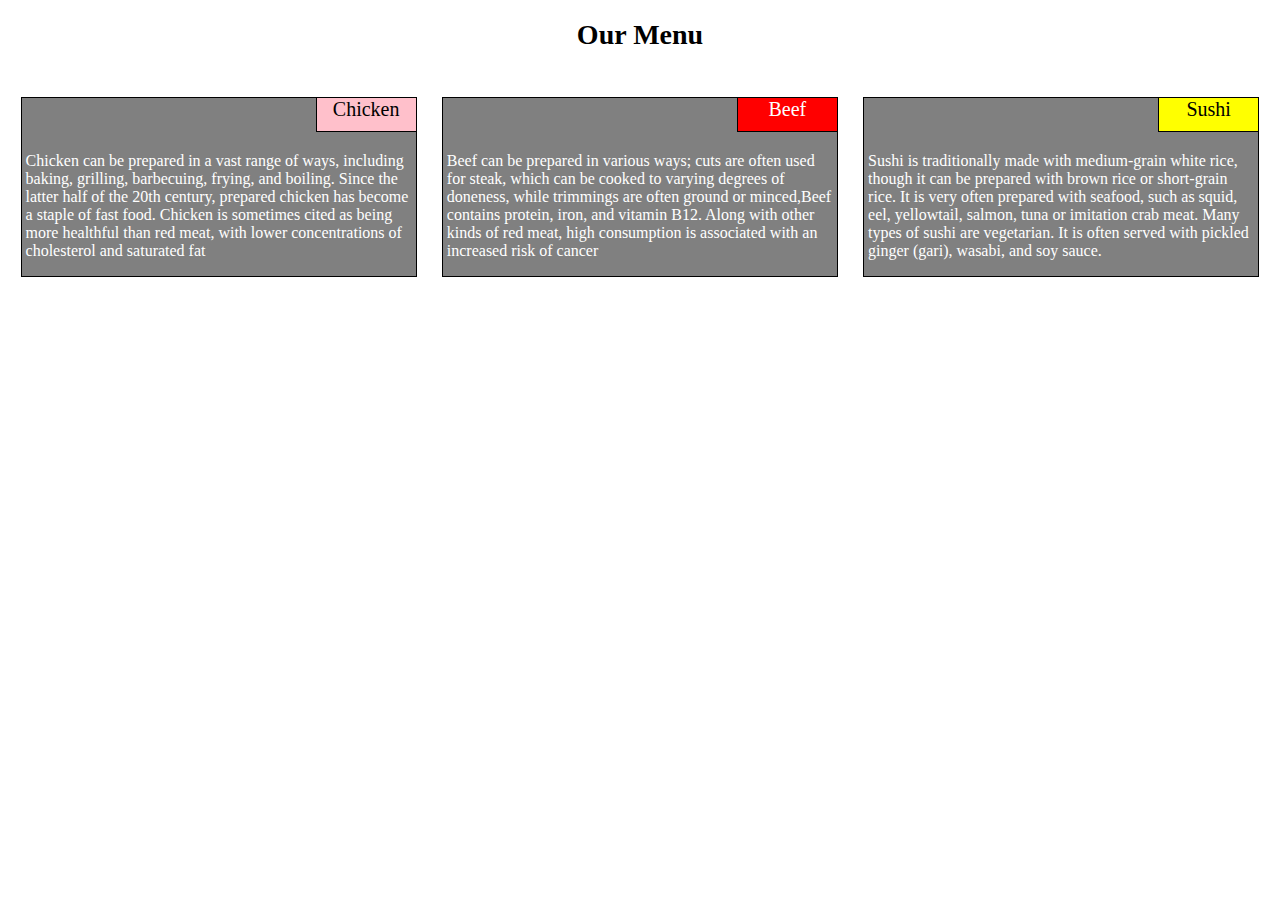
<file: module2-solution/index.html>
<!DOCTYPE html>
<html>
<head>
<meta charset="utf 8">
<title>Assignment solution for module 2</title>
<link rel="stylesheet" href="css/style.css">
</head>
<body>
<h1>Our Menu</h1>
<section class="section">
<div id="div1">Chicken</div>
<p>
Chicken can be prepared in a vast range of ways, including baking, grilling, barbecuing, frying,
and boiling. Since the latter half of the 20th century, prepared chicken has become a staple of
fast food. Chicken is sometimes cited as being more healthful than red meat, with lower concentrations
of cholesterol and saturated fat
</p>
</section>
<section class="section">
<div id="div2">Beef</div>
<p>
Beef can be prepared in various ways; cuts are often used for steak, which can be cooked to varying
degrees of doneness, while trimmings are often ground or minced,Beef contains protein, iron, and vitamin B12.
Along with other kinds of red meat, high consumption is associated with an increased risk of cancer

</p>
</section>
<section class="section3 or section">
<div id="div3">Sushi</div>
<p>
Sushi is traditionally made with medium-grain white rice, though it can be prepared with brown rice
or short-grain rice. It is very often prepared with seafood, such as squid, eel, yellowtail, salmon,
tuna or imitation crab meat. Many types of sushi are vegetarian. It is often served with pickled ginger
(gari), wasabi, and soy sauce. 
</p>
</section>
</body>
</html>
</file>
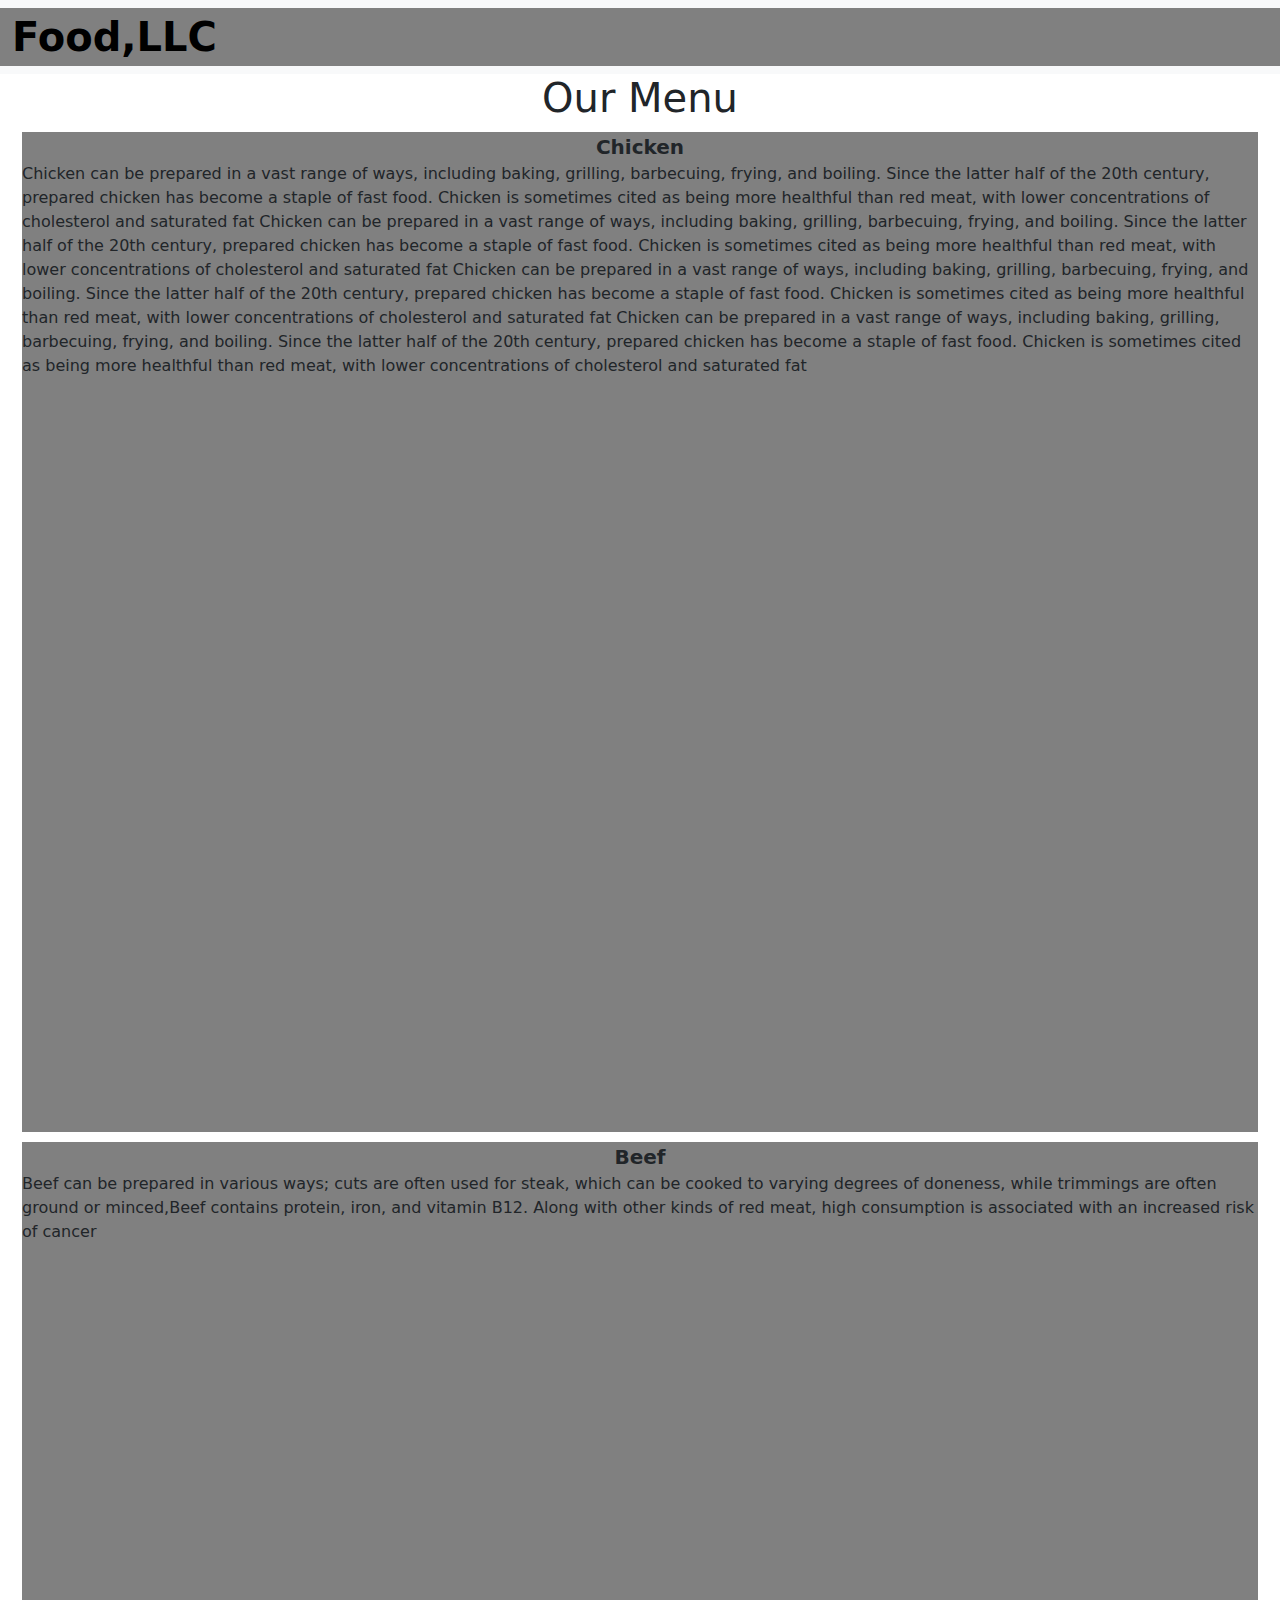
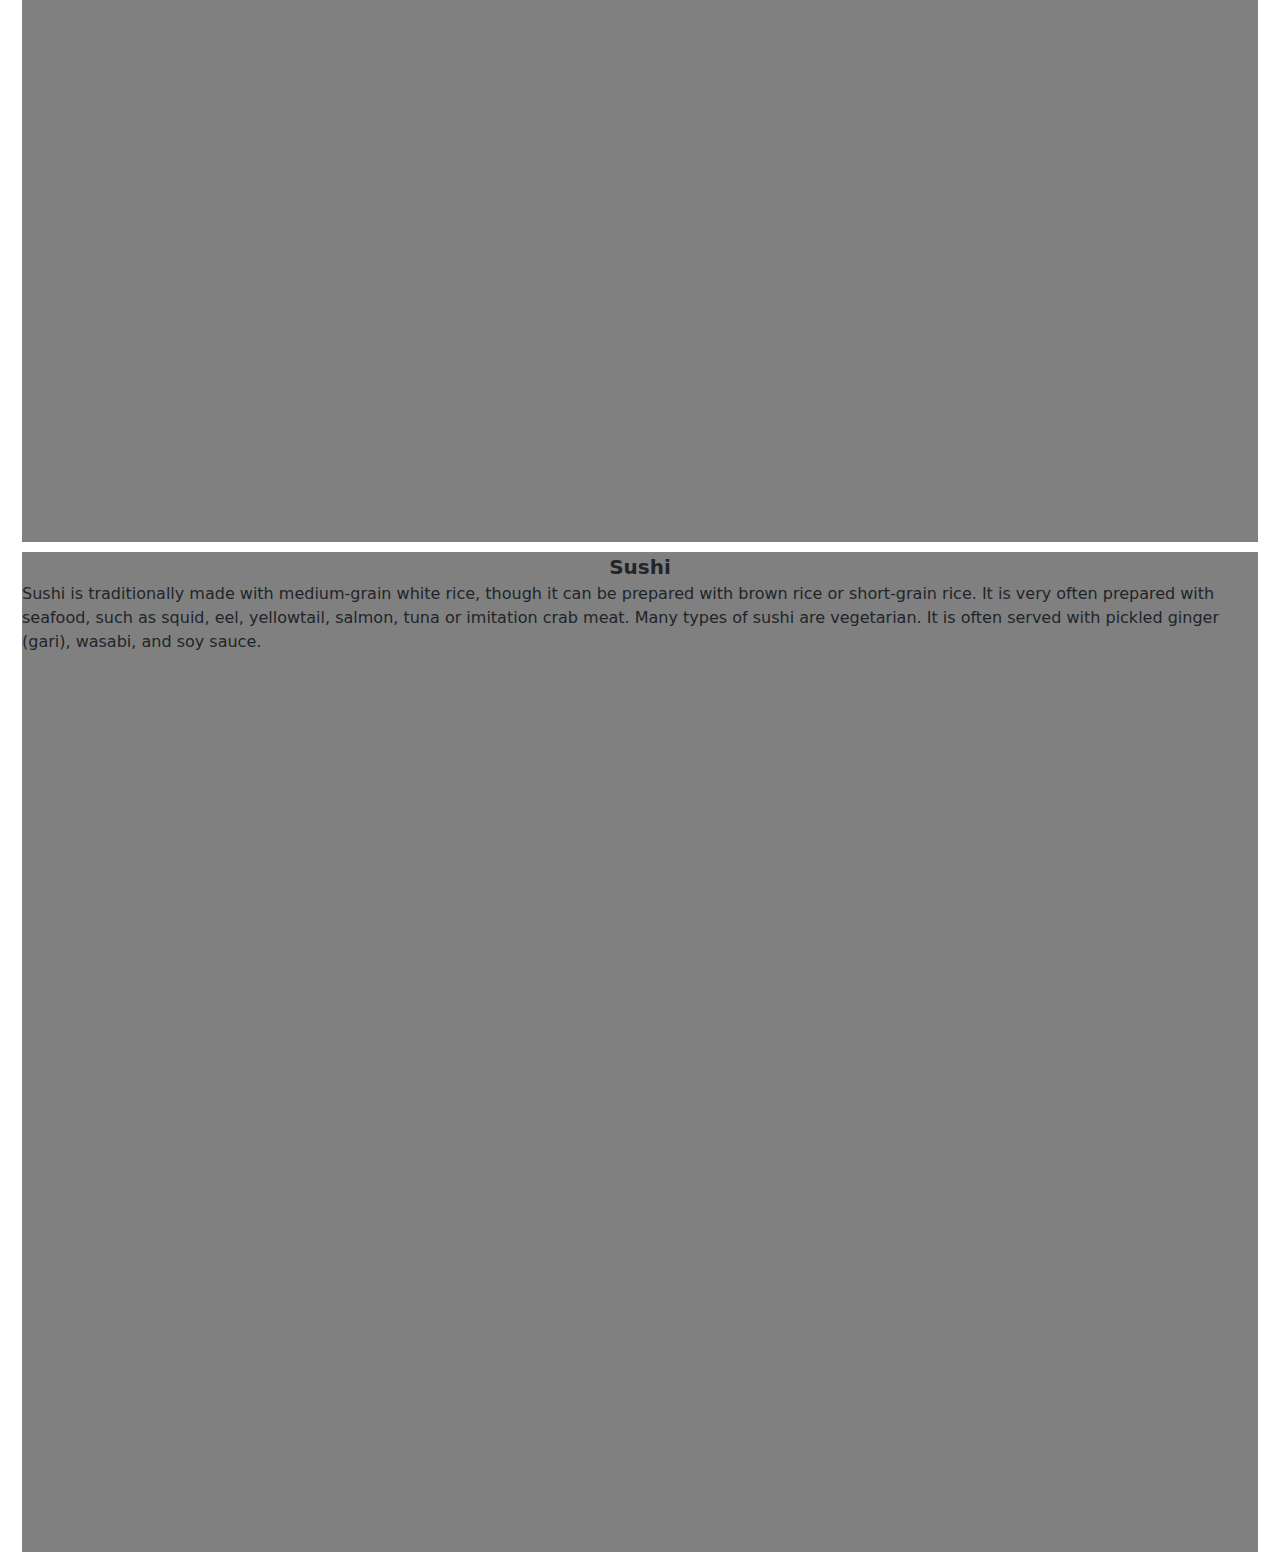
<file: module3-solution/index.html>
<!DOCTYPE html>
<html>
<head>
   <meta charset="utf-8">
   <meta http-equiv="X-UA-Compatible" content="IE=edge">
   <meta name="viewport" content="width=device-width, initial-scale=1">
   <title>Assignment solution for module 3</title>
   <link rel="stylesheet" href="css/bootstrap.min.css">
   <link rel="stylesheet" href="css/style.css">
   <script src="js/bootstrap.js"></script>
</head>
<body>
	<header>
		<nav class="navbar navbar-expand-sm bg-body-tertiary">
			<div class="container-fluid" id="header-nav">
				
					<div class="navbar-brand">
						<div><h1>Food,LLC</h1></div>
					</div>
					<button class="navbar-toggler ms-auto " type="button" data-bs-toggle="collapse" data-bs-target="#navbarSupportedContent" aria-controls="navbarSupportedContent" aria-expanded="false" aria-label="Toggle navigation">
						<span class="navbar-toggler-icon"></span>
					</button>
				
			<div>
		</nav>
	</header>
	<div class="collapse navbar-collapse" id="navbarSupportedContent">
		<ul class="navbar-nav d-block d-sm-none text-center">
			<li class="nav-item" id="itemborder">
				<a class="nav-link" href="#chicken">Chicken</a>
			</li>
			<li class="nav-item ">
				<a class="nav-link" href="#beef">Beef</a>
			</li>
			<li class="nav-item" id="itemborder">
				<a class="nav-link" href="#sushi">Sushi</a>
			</li>
		</ul>
	</div>
	
	<h1 class="text-center">Our Menu</h1>
	<div class="container-fluid">
		<section id="chicken" class="col-xs-12">
			<div class="text-center fw-bold fs-5">Chicken</div>
			<p>
				Chicken can be prepared in a vast range of ways, including baking, grilling, barbecuing, frying,
				and boiling. Since the latter half of the 20th century, prepared chicken has become a staple of
				fast food. Chicken is sometimes cited as being more healthful than red meat, with lower concentrations
				of cholesterol and saturated fat Chicken can be prepared in a vast range of ways, including baking, grilling, barbecuing, frying,
				and boiling. Since the latter half of the 20th century, prepared chicken has become a staple of
				fast food. Chicken is sometimes cited as being more healthful than red meat, with lower concentrations
				of cholesterol and saturated fat Chicken can be prepared in a vast range of ways, including baking, grilling, barbecuing, frying,
				and boiling. Since the latter half of the 20th century, prepared chicken has become a staple of
				fast food. Chicken is sometimes cited as being more healthful than red meat, with lower concentrations
				of cholesterol and saturated fat Chicken can be prepared in a vast range of ways, including baking, grilling, barbecuing, frying,
				and boiling. Since the latter half of the 20th century, prepared chicken has become a staple of
				fast food. Chicken is sometimes cited as being more healthful than red meat, with lower concentrations
				of cholesterol and saturated fat
			</p>
		</section>
		<section id="beef" class="col-xs-12">
			<div class="text-center fw-bold fs-5">Beef</div>
			<p>
				Beef can be prepared in various ways; cuts are often used for steak, which can be cooked to varying
				degrees of doneness, while trimmings are often ground or minced,Beef contains protein, iron, and vitamin B12.
				Along with other kinds of red meat, high consumption is associated with an increased risk of cancer

			</p>
		</section>
		<section id="sushi" class="col-xs-12">
			<div class="text-center fw-bold fs-5">Sushi</div>
			<p>
			Sushi is traditionally made with medium-grain white rice, though it can be prepared with brown rice
			or short-grain rice. It is very often prepared with seafood, such as squid, eel, yellowtail, salmon,
			tuna or imitation crab meat. Many types of sushi are vegetarian. It is often served with pickled ginger
			(gari), wasabi, and soy sauce. 
			</p>
		</section>
	</div>
</body>
</file>
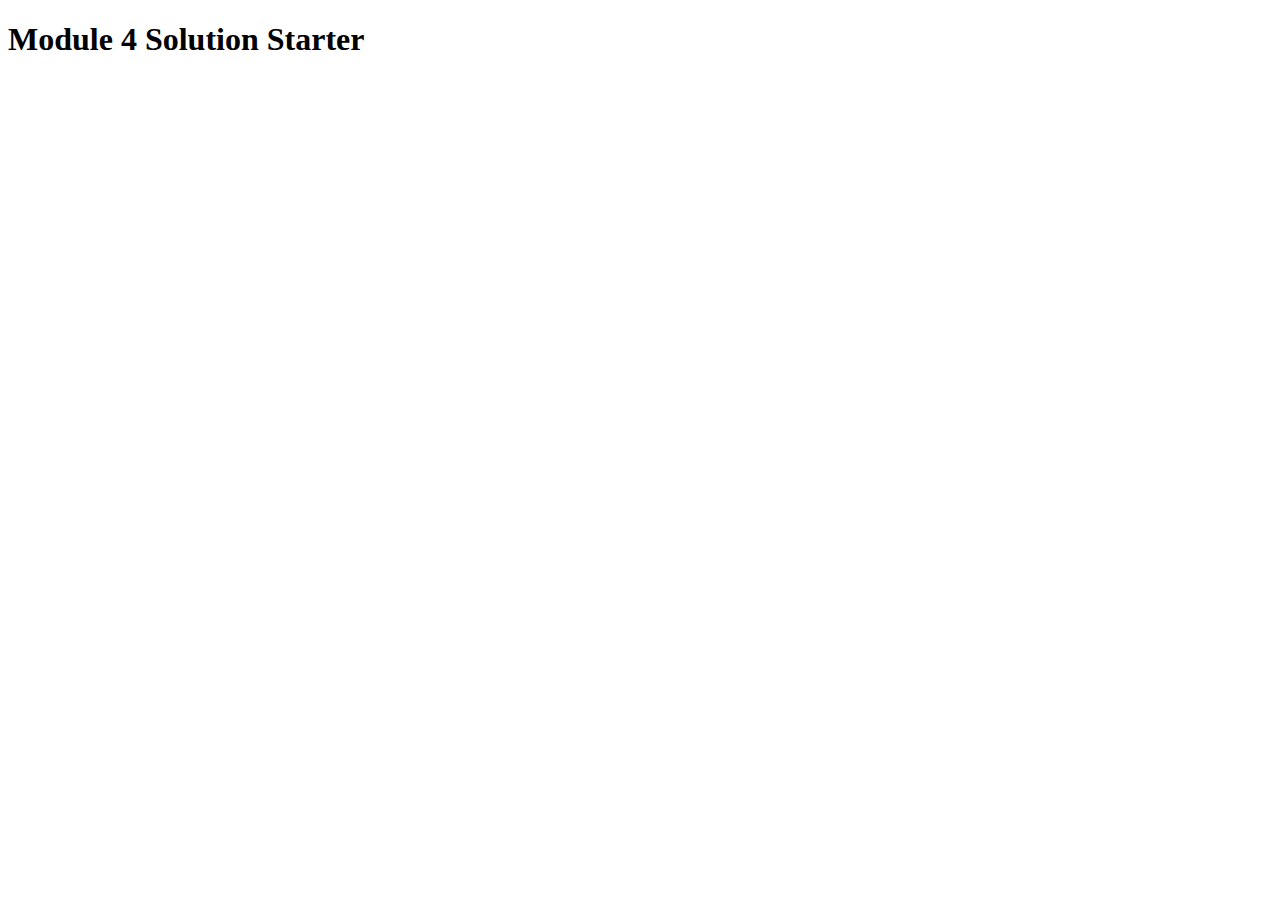
<file: module4-solution/index.html>
<!DOCTYPE html>
<html>
<head>
  <meta charset="utf-8">
  <title>Module 4 Solution Starter</title>
  <script>
    var names = []; // DO NOT REMOVE
  </script>
  <script src="script/speakhello.js"></script>
  <script src="script/Speakgoodbye.js"></script>
  <script src="script/script.js"></script>
</head>
<body>
  <h1>Module 4 Solution Starter</h1>
</body>
</html>
</file>
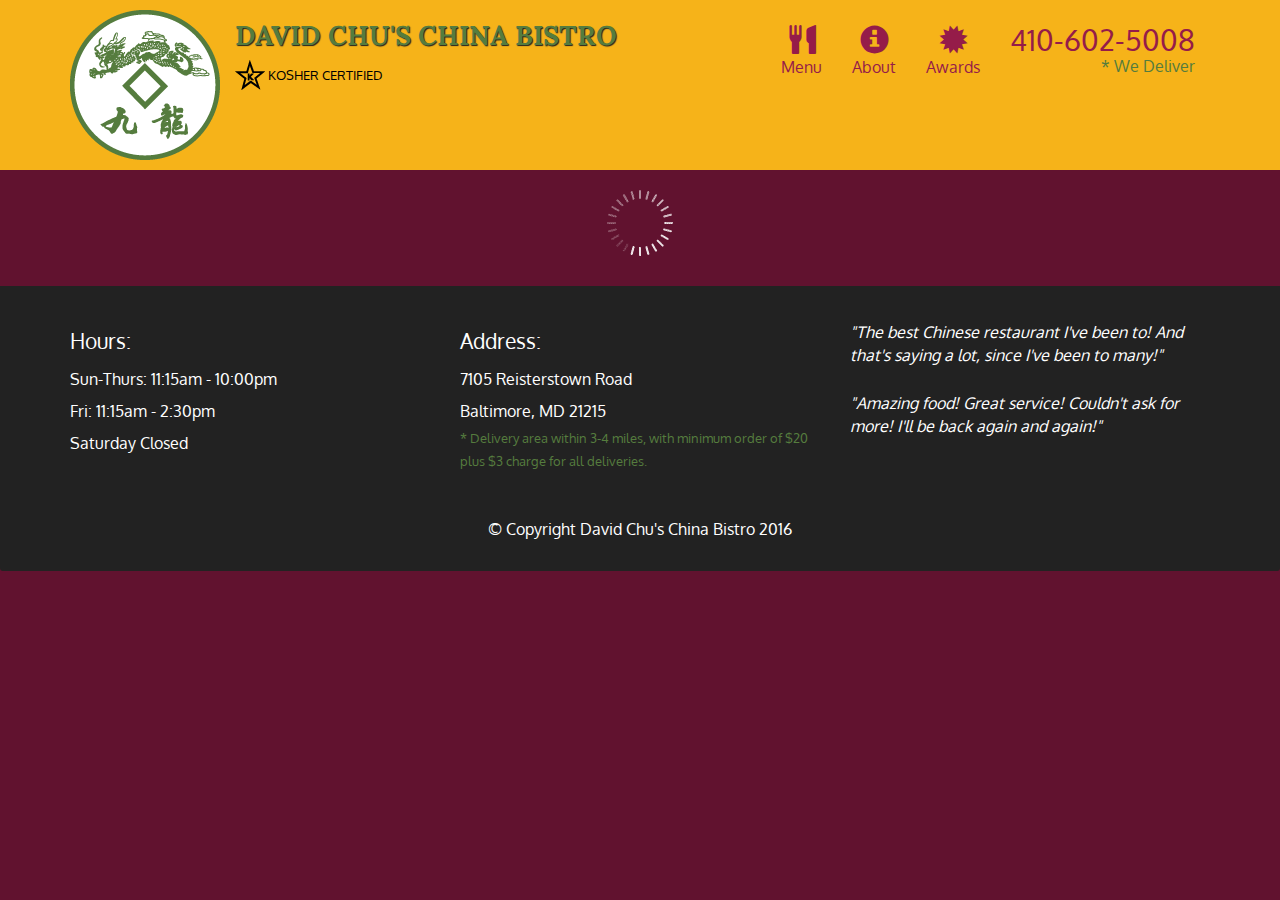
<file: module5-solution/index.html>
<!doctype html>
<html lang="en">
  <head>
    <meta charset="utf-8">
    <meta http-equiv="X-UA-Compatible" content="IE=edge">
    <meta name="viewport" content="width=device-width, initial-scale=1">
    <title>David Chu's China Bistro</title>
    <link rel="stylesheet" href="css/bootstrap.min.css">
    <link rel="stylesheet" href="css/styles.css">
    <link href='https://fonts.googleapis.com/css?family=Oxygen:400,300,700' rel='stylesheet' type='text/css'>
    <link href='https://fonts.googleapis.com/css?family=Lora' rel='stylesheet' type='text/css'>
  </head>
<body>
  <header>
    <nav id="header-nav" class="navbar navbar-default">
      <div class="container">
        <div class="navbar-header">
          <a href="index.html" class="pull-left visible-md visible-lg">
            <div id="logo-img" alt="Logo image"></div>
          </a>

          <div class="navbar-brand">
            <a href="index.html"><h1>David Chu's China Bistro</h1></a>
            <p>
              <img src="images/star-k-logo.png" alt="Kosher certification">
              <span>Kosher Certified</span>
            </p>
          </div>

          <button id="navbarToggle" type="button" class="navbar-toggle collapsed" data-toggle="collapse" data-target="#collapsable-nav" aria-expanded="false">
            <span class="sr-only">Toggle navigation</span>
            <span class="icon-bar"></span>
            <span class="icon-bar"></span>
            <span class="icon-bar"></span>
          </button>
        </div>
        
        <div id="collapsable-nav" class="collapse navbar-collapse">
           <ul id="nav-list" class="nav navbar-nav navbar-right">
            <li id="navHomeButton" class="visible-xs active">
              <a href="index.html">
                <span class="glyphicon glyphicon-home"></span> Home</a>
            </li>
            <li id="navMenuButton">
              <a href="#" onclick="$dc.loadMenuCategories();">
                <span class="glyphicon glyphicon-cutlery"></span><br class="hidden-xs"> Menu</a>
            </li>
            <li>
              <a href="#">
                <span class="glyphicon glyphicon-info-sign"></span><br class="hidden-xs"> About</a>
            </li>
            <li>
              <a href="#">
                <span class="glyphicon glyphicon-certificate"></span><br class="hidden-xs"> Awards</a>
            </li>
            <li id="phone" class="hidden-xs">
              <a href="tel:410-602-5008">
                <span>410-602-5008</span></a><div>* We Deliver</div>
            </li>
          </ul><!-- #nav-list -->
        </div><!-- .collapse .navbar-collapse -->
      </div><!-- .container -->
    </nav><!-- #header-nav -->
  </header>

  <div id="call-btn" class="visible-xs">
    <a class="btn" href="tel:410-602-5008">
    <span class="glyphicon glyphicon-earphone"></span>
    410-602-5008
    </a>
  </div>
  <div id="xs-deliver" class="text-center visible-xs">* We Deliver</div>

  <div id="main-content" class="container"></div>

  <footer class="panel-footer">
    <div class="container">
      <div class="row">
        <section id="hours" class="col-sm-4">
          <span>Hours:</span><br>
          Sun-Thurs: 11:15am - 10:00pm<br>
          Fri: 11:15am - 2:30pm<br>
          Saturday Closed
          <hr class="visible-xs">
        </section>
        <section id="address" class="col-sm-4">
          <span>Address:</span><br>
          7105 Reisterstown Road<br>
          Baltimore, MD 21215
          <p>* Delivery area within 3-4 miles, with minimum order of $20 plus $3 charge for all deliveries.</p>
          <hr class="visible-xs">
        </section>
        <section id="testimonials" class="col-sm-4">
          <p>"The best Chinese restaurant I've been to! And that's saying a lot, since I've been to many!"</p>
          <p>"Amazing food! Great service! Couldn't ask for more! I'll be back again and again!"</p>
        </section>
      </div>
      <div class="text-center">&copy; Copyright David Chu's China Bistro 2016</div>
    </div>
  </footer>

  <!-- jQuery (Bootstrap JS plugins depend on it) -->
  <script src="js/jquery-2.1.4.min.js"></script>
  <script src="js/bootstrap.min.js"></script>
  <script src="js/ajax-utils.js"></script>
  <script src="js/script.js"></script>
</body>
</html>
</file>
<file: module2-solution/css/style.css>
*{
	box-sizing: border-box;
}
section {
  float:left;
  border: 1px solid black;
  background-color: gray;
  position: relative;
  color:white;
  height: 30%;
  margin:1%;
  
}
@media (min-width: 992px) {
    
	.section{
	 width:31.33%;

	}

}
  

/********** Medium devices only **********/
@media (min-width: 768px) and (max-width: 991px) {
.section{
	 width:48%;
	}
.section3{
	 width:98%;
	}
}
@media (max-width:767px) {
    
	.section{
	 width:98%;

	}
}

h1{
	text-align:center;
	padding-bottom:15px;
	font-size:175%
}


div{
	 width:100px;
     height: 15%;
	 text-align:center;
	 font-size:125%;
	 border-left: 1px solid black;
	 border-bottom:1px solid black;
	 position:relative;
	 float:right;
	 padding-bottom:10px;
}
p{
	width:100%;
    height: 85%;
	padding-top:1%;
	float:left;
	padding-left:1%;
	padding-right:1%;
}
#div1
{
	background-color: pink;
	color:black;
}
#div2
{
	background-color: red;
}
#div3
{
	background-color: yellow;
	color:black;
}
</file>
<file: module3-solution/css/style.css>
#header-nav {
  background-color: gray;
  border-radius: 0;
  border: 0;
  float:left;
}
.navbar-brand h1 { 
  color: black;
  font-weight: bold;
 /* text-shadow: 1px 1px 1px #222;*/
  margin-top: 0;
  margin-bottom: 0;
}
button {
  position:relative;
}
.color{
	background-color:green;
}
li{
	border-left:2px solid black;
	border-right:2px solid black;
}
#itemborder{
	border-top:2px solid black;
	border-bottom:2px solid black;
	
}
section{
	background-color:gray;
	height:1000px;
	margin:10px;
}
</file>
<file: module5-solution/css/styles.css>
body {
  font-size: 16px;
  color: #fff;
  background-color: #61122f;
  font-family: 'Oxygen', sans-serif;
}

/** HEADER **/
#header-nav {
  background-color: #f6b319;
  border-radius: 0;
  border: 0;
}

#logo-img {
  background: url('../images/restaurant-logo_large.png') no-repeat;
  width: 150px;
  height: 150px;
  margin: 10px 15px 10px 0;
}

.navbar-brand {
  padding-top: 25px;
}
.navbar-brand h1 { /* Restaurant name */
  font-family: 'Lora', serif;
  color: #557c3e;
  font-size: 1.5em;
  text-transform: uppercase;
  font-weight: bold;
  text-shadow: 1px 1px 1px #222;
  margin-top: 0;
  margin-bottom: 0;
  line-height: .75;
}
.navbar-brand a:hover, .navbar-brand a:focus {
  text-decoration: none;
}
.navbar-brand p { /* Kosher cert */
  color: #000;
  text-transform: uppercase;
  font-size: .7em;
  margin-top: 15px;
}
.navbar-brand p span { /* Star-K */
  vertical-align: middle;
}

#nav-list {
  margin-top: 10px;
}
#nav-list a {
  color: #951C49;
  text-align: center;
}
#nav-list a:hover {
  background: #E7E7E7;
}
#nav-list a span {
  font-size: 1.8em;
}

#phone {
  margin-top: 5px;
}
#phone a { /* Phone number */
  text-align: right;
  padding-bottom: 0;
}
#phone div { /* We Deliver */
  color: #557c3e;
  text-align: right;
  padding-right: 15px;
}

.navbar-header button.navbar-toggle, .navbar-header .icon-bar {
  border: 1px solid #61122f;
}
.navbar-header button.navbar-toggle {
  clear: both;
  margin-top: -30px;
}
/* END HEADER */

/* FOOTER */
.panel-footer {
  margin-top: 30px;
  padding-top: 35px;
  padding-bottom: 30px;
  background-color: #222;
  border-top: 0;
}
.panel-footer div.row {
  margin-bottom: 35px;
}
#hours, #address {
  line-height: 2;
}
#hours > span, #address > span {
  font-size: 1.3em;
}
#address p {
  color: #557c3e;
  font-size: .8em;
  line-height: 1.8;
}
#testimonials {
  font-style: italic;
}
#testimonials p:nth-child(2) {
  margin-top: 25px;
}
/* END FOOTER */



/* HOME PAGE */
.container .jumbotron {
  box-shadow: 0 0 50px #3F0C1F;
  border: 2px solid #3F0C1F;
}

#menu-tile, #specials-tile, #map-tile {
  height: 250px;
  width: 100%;
  margin-bottom: 15px;
  position: relative;
  border: 2px solid #3F0C1F;
  overflow: hidden;
}
#menu-tile:hover, #specials-tile:hover, #map-tile:hover {
  box-shadow: 0 1px 5px 1px #cccccc;
}
#menu-tile {
  background: url('../images/menu-tile.jpg') no-repeat;
  background-position: center;
}
#specials-tile {
  background: url('../images/specials-tile.jpg') no-repeat;
  background-position: center;
}
#menu-tile span, #specials-tile span, #map-tile span {
  position: absolute;
  bottom: 0;
  right: 0;
  width: 100%;
  text-align: center;
  font-size: 1.6em;
  text-transform: uppercase;
  background-color: #000;
  color: #fff;
  opacity: .8;
}
/* END HOME PAGE */

/* MENU CATEGORIES PAGE */
.category-tile { 
  position: relative;
  border: 2px solid #3F0C1F;
  overflow: hidden;
  width: 200px;
  height: 200px;
  margin: 0 auto 15px;
}
.category-tile span {
  position: absolute;
  bottom: 0;
  right: 0;
  width: 100%;
  text-align: center;
  font-size: 1.2em;
  text-transform: uppercase;
  background-color: #000;
  color: #fff;
  opacity: .8;
}
.category-tile:hover {
  box-shadow: 0 1px 5px 1px #cccccc;
}

#menu-categories-title + div {
  margin-bottom: 50px;
}
/* END MENU CATEGORIES PAGE */

/* SINGLE CATEGORY PAGE */
.menu-item-tile {
  margin-bottom: 25px;
}
.menu-item-tile hr {
  width: 80%;
}
.menu-item-tile .menu-item-price {
  font-size: 1.1em;
  text-align: right;
  margin-top: -15px;
  margin-right: -15px;
}
.menu-item-tile .menu-item-price span {
  font-size: .6em;
}
.menu-item-photo {
  position: relative;
  border: 2px solid #3F0C1F; 
  overflow: hidden;
  padding: 0;
  margin-right: -15px;
  margin-left: auto;
  margin-bottom: 20px;
  max-width: 250px;
}
.menu-item-photo div {
  position: absolute;
  bottom: 0;
  right: 0;
  width: 80px;
  background-color: #557c3e;
  text-align: center;
}
.menu-item-description {
  padding-right: 30px;
}
h3.menu-item-title {
  margin: 0 0 10px;
}
.menu-item-details {
  font-size: .9em;
  font-style: italic;
}
/* END SINGLE CATEGORY PAGE */


/********** Large devices only **********/
@media (min-width: 1200px) {
  .container .jumbotron {
    background: url('../images/jumbotron_1200.jpg') no-repeat;
    height: 675px;
  }
}

/********** Medium devices only **********/
@media (min-width: 992px) and (max-width: 1199px) {
  /* Header */
  #logo-img {
    background: url('../images/restaurant-logo_medium.png') no-repeat;
    width: 100px;
    height: 100px;
    margin: 5px 5px 5px 0;
  }
  /* End Header */

  /* Home Page */
  .container .jumbotron {
    background: url('../images/jumbotron_992.jpg') no-repeat;
    height: 558px;
  }
  /* End Home Page */
}

/********** Small devices only **********/
@media (min-width: 768px) and (max-width: 991px) {
  /* Home Page */
  .container .jumbotron {
    background: url('../images/jumbotron_768.jpg') no-repeat;
    height: 432px;
  }
  /* End Home Page */
}

/********** Extra small devices only **********/
@media (max-width: 767px) {
  /* Header */
  .navbar-brand {
    padding-top: 10px;
    height: 80px;
  }
  .navbar-brand h1 { /* Restaurant name */
    padding-top: 10px;
    font-size: 5vw; /* 1vw = 1% of viewport width */
  }
  .navbar-brand p { /* Kosher cert */
    font-size: .6em;
    margin-top: 12px;
  }
  .navbar-brand p img { /* Star-K */
    height: 20px;
  }

  #collapsable-nav a { /* Collapsed nav menu text */
    font-size: 1.2em;
  }
  #collapsable-nav a span { /* Collapsed nav menu glyph */
    font-size: 1em;
    margin-right: 5px;
  }

  #call-btn > a {
    font-size: 1.5em;
    display: block;
    margin: 0 20px;
    padding: 10px;
    border: 2px solid #fff;
    background-color: #f6b319;
    color: #951c49;
  }
  #xs-deliver {
    margin-top: 5px;
    font-size: .7em;
    letter-spacing: .1em;
    text-transform: uppercase;
  }
  /* End Header */

  /* Footer */
  .panel-footer section {
    margin-bottom: 30px;
    text-align: center;
  }
  .panel-footer section:nth-child(3) {
    margin-bottom: 0; /* margin already exists on the whole row */
  }
  .panel-footer section hr {
    width: 50%;
  }
  /* End Footer */

  /* Home Page */
  .container .jumbotron {
    margin-top: 30px;
    padding: 0;
  }
  #menu-tile, #specials-tile {
    width: 360px;
    margin: 0 auto 15px;
  }

  .menu-item-photo {
    margin-right: auto;
  }
  .menu-item-tile .menu-item-price {
    text-align: center;
  }
  .menu-item-description {
    text-align: center;;
  }
}


/********** Super extra small devices Only :-) (e.g., iPhone 4) **********/
@media (max-width: 479px) {
  /* Header */
  .navbar-brand h1 { /* Restaurant name */
    padding-top: 5px;
    font-size: 6vw;
  }
  /* End Header */
  
  /* Home page */
  #menu-tile, #specials-tile {
    width: 280px;
    margin: 0 auto 15px;
  }

  .col-xxs-12 {
    position: relative;
    min-height: 1px;
    padding-right: 15px;
    padding-left: 15px;
    float: left;
    width: 100%;
  }
}
</file>
